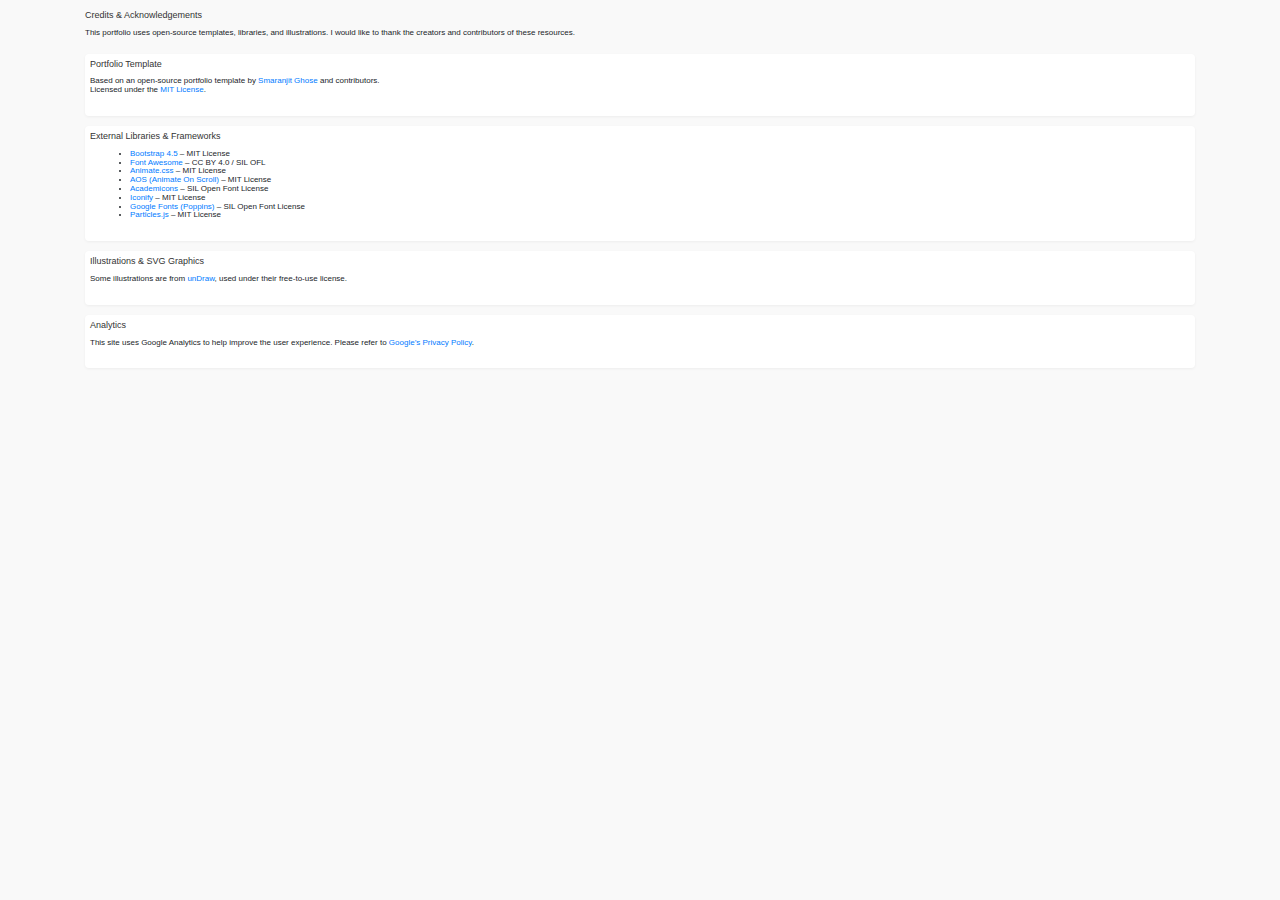
<file: credits.html>
<!DOCTYPE html>
<html lang="en">
<head>
    <meta charset="UTF-8">
    <meta name="viewport" content="width=device-width, initial-scale=1.0">
    <title>Credits & Acknowledgements</title>
    <link rel="stylesheet" href="https://maxcdn.bootstrapcdn.com/bootstrap/4.5.0/css/bootstrap.min.css" />
    <style>
        body {
            font-family: 'Poppins', sans-serif;
            padding: 10px;
            background-color: #f9f9f9;
            font-size: 8px; /* very very small text */
            line-height: 1.1;
        }
        h1, h2 {
            color: #333;
            font-size: 9px; /* tiny headings */
        }
        .credits-section {
            background: white;
            padding: 5px;
            border-radius: 4px;
            margin-bottom: 10px;
            box-shadow: 0 1px 3px rgba(0,0,0,0.05);
        }
        a {
            color: #007bff;
            font-size: 8px;
        }
    </style>
</head>
<body>

    <div class="container">
        <h1>Credits & Acknowledgements</h1>
        <p>This portfolio uses open-source templates, libraries, and illustrations.  
        I would like to thank the creators and contributors of these resources.</p>

        <div class="credits-section">
            <h2>Portfolio Template</h2>
            <p>
                Based on an open-source portfolio template by 
                <a href="https://github.com/smaranjitghose" target="_blank">Smaranjit Ghose</a> and contributors.<br>
                Licensed under the <a href="https://opensource.org/licenses/MIT" target="_blank">MIT License</a>.
            </p>
        </div>

        <div class="credits-section">
            <h2>External Libraries & Frameworks</h2>
            <ul>
                <li><a href="https://getbootstrap.com/" target="_blank">Bootstrap 4.5</a> – MIT License</li>
                <li><a href="https://fontawesome.com/" target="_blank">Font Awesome</a> – CC BY 4.0 / SIL OFL</li>
                <li><a href="https://animate.style/" target="_blank">Animate.css</a> – MIT License</li>
                <li><a href="https://michalsnik.github.io/aos/" target="_blank">AOS (Animate On Scroll)</a> – MIT License</li>
                <li><a href="https://jpswalsh.github.io/academicons/" target="_blank">Academicons</a> – SIL Open Font License</li>
                <li><a href="https://iconify.design/" target="_blank">Iconify</a> – MIT License</li>
                <li><a href="https://fonts.google.com/" target="_blank">Google Fonts (Poppins)</a> – SIL Open Font License</li>
                <li><a href="https://vincentgarreau.com/particles.js/" target="_blank">Particles.js</a> – MIT License</li>
            </ul>
        </div>

        <div class="credits-section">
            <h2>Illustrations & SVG Graphics</h2>
            <p>
                Some illustrations are from <a href="https://undraw.co/" target="_blank">unDraw</a>,  
                used under their free-to-use license.
            </p>
        </div>

        <div class="credits-section">
            <h2>Analytics</h2>
            <p>
                This site uses Google Analytics to help improve the user experience.  
                Please refer to <a href="https://policies.google.com/privacy" target="_blank">Google’s Privacy Policy</a>.
            </p>
        </div>
    </div>

</body>
</html>
</file>
